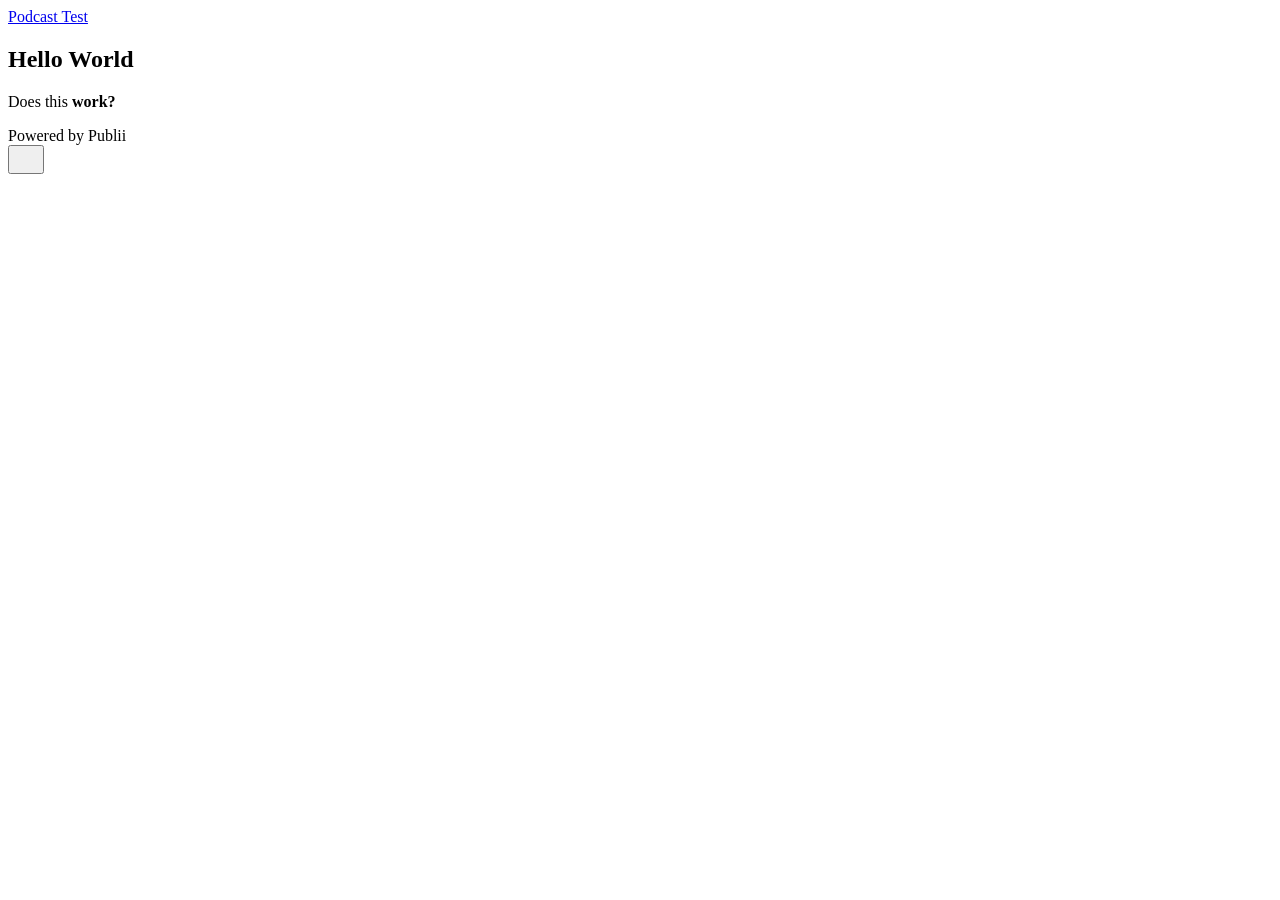
<file: index.html>
<!DOCTYPE html><html lang="en-us"><head><meta charset="utf-8"><meta http-equiv="X-UA-Compatible" content="IE=edge"><meta name="viewport" content="width=device-width,initial-scale=1"><title>Hello World - Podcast Test</title><meta name="description" content="Does this work?"><meta name="generator" content="Publii Open-Source CMS for Static Site"><link rel="canonical" href="https://podcast-test.cjrice.workers.dev/"><link rel="alternate" type="application/atom+xml" href="https://podcast-test.cjrice.workers.dev/feed.xml" title="Podcast Test - RSS"><link rel="alternate" type="application/json" href="https://podcast-test.cjrice.workers.dev/feed.json" title="Podcast Test - JSON"><meta property="og:title" content="Hello World"><meta property="og:site_name" content="Podcast Test"><meta property="og:description" content="Does this work?"><meta property="og:url" content="https://podcast-test.cjrice.workers.dev/"><meta property="og:type" content="article"><link rel="stylesheet" href="https://podcast-test.cjrice.workers.dev/assets/css/style.css?v&#x3D;e21f4936815b2f76efb640fb8d1878b4"><script type="application/ld+json">{"@context":"http://schema.org","@type":"Article","mainEntityOfPage":{"@type":"WebPage","@id":"https://podcast-test.cjrice.workers.dev/"},"headline":"Hello World","datePublished":"2026-10-28T14:25-05:00","dateModified":"2026-10-28T14:48-05:00","description":"Does this work?","author":{"@type":"Person","name":"BanachAlgebra","url":"https://podcast-test.cjrice.workers.dev/authors/banachalgebra/"},"publisher":{"@type":"Organization","name":"BanachAlgebra"}}</script><noscript><style>img[loading] {
                    opacity: 1;
                }</style></noscript></head><body class="page-template"><header class="top js-header"><a class="logo" href="https://podcast-test.cjrice.workers.dev/">Podcast Test</a></header><main class="page"><article class="content"><div class="hero hero--noimage"><header class="hero__content"><div class="wrapper"><h1>Hello World</h1></div></header></div><div class="entry-wrapper content__entry"><p>Does this <strong>work?</strong></p></div></article></main><footer class="footer"><div class="wrapper"><div class="footer__copyright">Powered by Publii</div><button id="backToTop" class="footer__bttop" aria-label="Back to top" title="Back to top"><svg width="20" height="20"><use xlink:href="https://podcast-test.cjrice.workers.dev/assets/svg/svg-map.svg#toparrow"/></svg></button></div></footer><script defer="defer" src="https://podcast-test.cjrice.workers.dev/assets/js/scripts.min.js?v&#x3D;548663b90e1600fd2c2dd54433d04b71"></script><script>window.publiiThemeMenuConfig={mobileMenuMode:'sidebar',animationSpeed:300,submenuWidth: 'auto',doubleClickTime:500,mobileMenuExpandableSubmenus:true,relatedContainerForOverlayMenuSelector:'.top'};</script><script>var images = document.querySelectorAll('img[loading]');
        for (var i = 0; i < images.length; i++) {
            if (images[i].complete) {
                images[i].classList.add('is-loaded');
            } else {
                images[i].addEventListener('load', function () {
                    this.classList.add('is-loaded');
                }, false);
            }
        }</script></body></html>
</file>
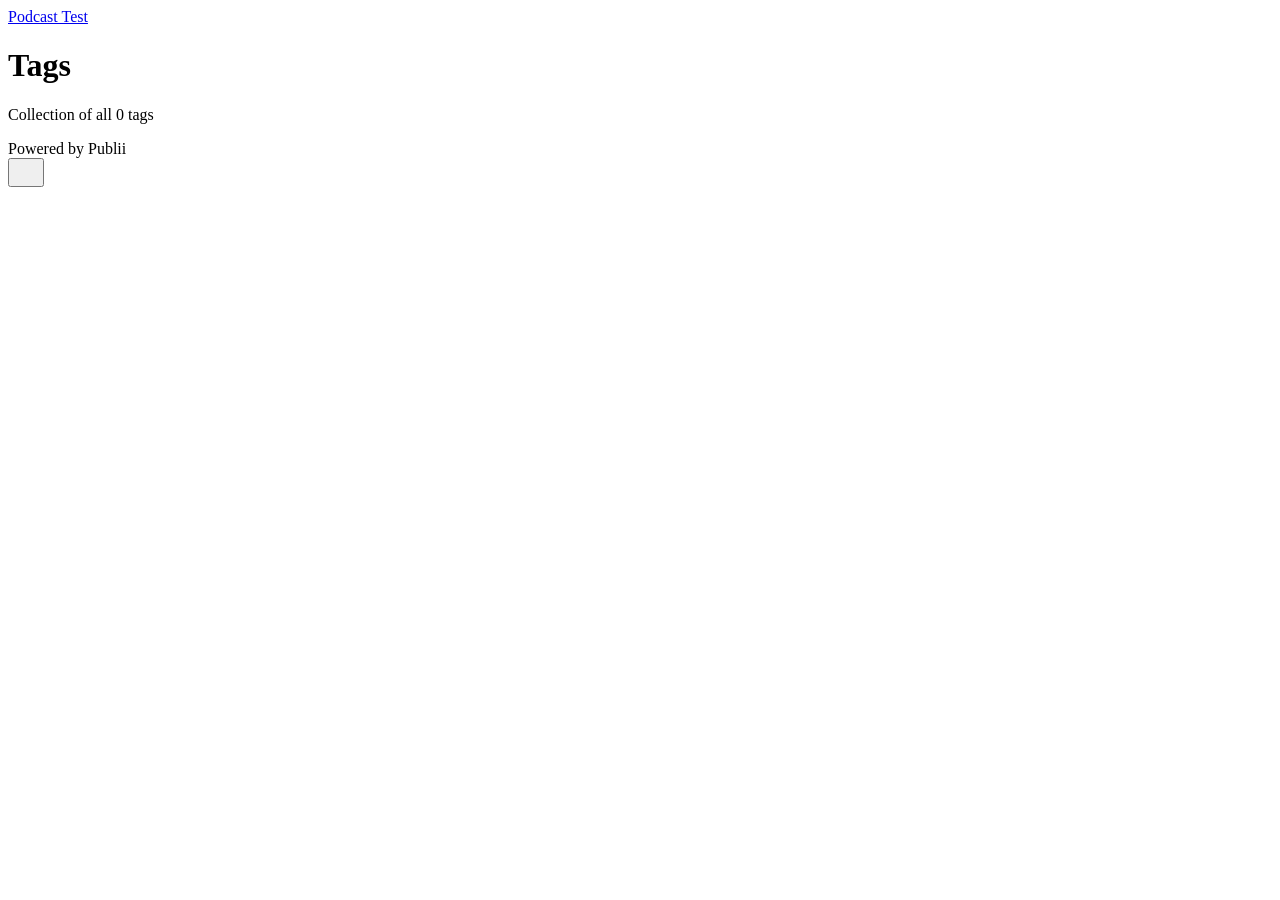
<file: tags/index.html>
<!DOCTYPE html><html lang="en-us"><head><meta charset="utf-8"><meta http-equiv="X-UA-Compatible" content="IE=edge"><meta name="viewport" content="width=device-width,initial-scale=1"><title>All tags - Podcast Test</title><meta name="robots" content="noindex, follow"><meta name="generator" content="Publii Open-Source CMS for Static Site"><link rel="alternate" type="application/atom+xml" href="https://podcast-test.cjrice.workers.dev/feed.xml" title="Podcast Test - RSS"><link rel="alternate" type="application/json" href="https://podcast-test.cjrice.workers.dev/feed.json" title="Podcast Test - JSON"><meta property="og:title" content="Podcast Test"><meta property="og:site_name" content="Podcast Test"><meta property="og:description" content=""><meta property="og:url" content="https://podcast-test.cjrice.workers.dev/tags/"><meta property="og:type" content="website"><link rel="stylesheet" href="https://podcast-test.cjrice.workers.dev/assets/css/style.css?v&#x3D;e21f4936815b2f76efb640fb8d1878b4"><script type="application/ld+json">{"@context":"http://schema.org","@type":"Organization","name":"Podcast Test","url":"https://podcast-test.cjrice.workers.dev/"}</script><noscript><style>img[loading] {
                    opacity: 1;
                }</style></noscript></head><body class="tags-template"><header class="top js-header"><a class="logo" href="https://podcast-test.cjrice.workers.dev/">Podcast Test</a></header><main class="page page--tags"><div class="hero hero--noimage"><header class="hero__content"><div class="wrapper"><h1>Tags</h1><p class="page__desc">Collection of all 0 tags</p></div></header></div><div class="wrapper"><ul class="feed feed--grid"></ul></div></main><footer class="footer"><div class="wrapper"><div class="footer__copyright">Powered by Publii</div><button id="backToTop" class="footer__bttop" aria-label="Back to top" title="Back to top"><svg width="20" height="20"><use xlink:href="https://podcast-test.cjrice.workers.dev/assets/svg/svg-map.svg#toparrow"/></svg></button></div></footer><script defer="defer" src="https://podcast-test.cjrice.workers.dev/assets/js/scripts.min.js?v&#x3D;548663b90e1600fd2c2dd54433d04b71"></script><script>window.publiiThemeMenuConfig={mobileMenuMode:'sidebar',animationSpeed:300,submenuWidth: 'auto',doubleClickTime:500,mobileMenuExpandableSubmenus:true,relatedContainerForOverlayMenuSelector:'.top'};</script><script>var images = document.querySelectorAll('img[loading]');
        for (var i = 0; i < images.length; i++) {
            if (images[i].complete) {
                images[i].classList.add('is-loaded');
            } else {
                images[i].addEventListener('load', function () {
                    this.classList.add('is-loaded');
                }, false);
            }
        }</script></body></html>
</file>
